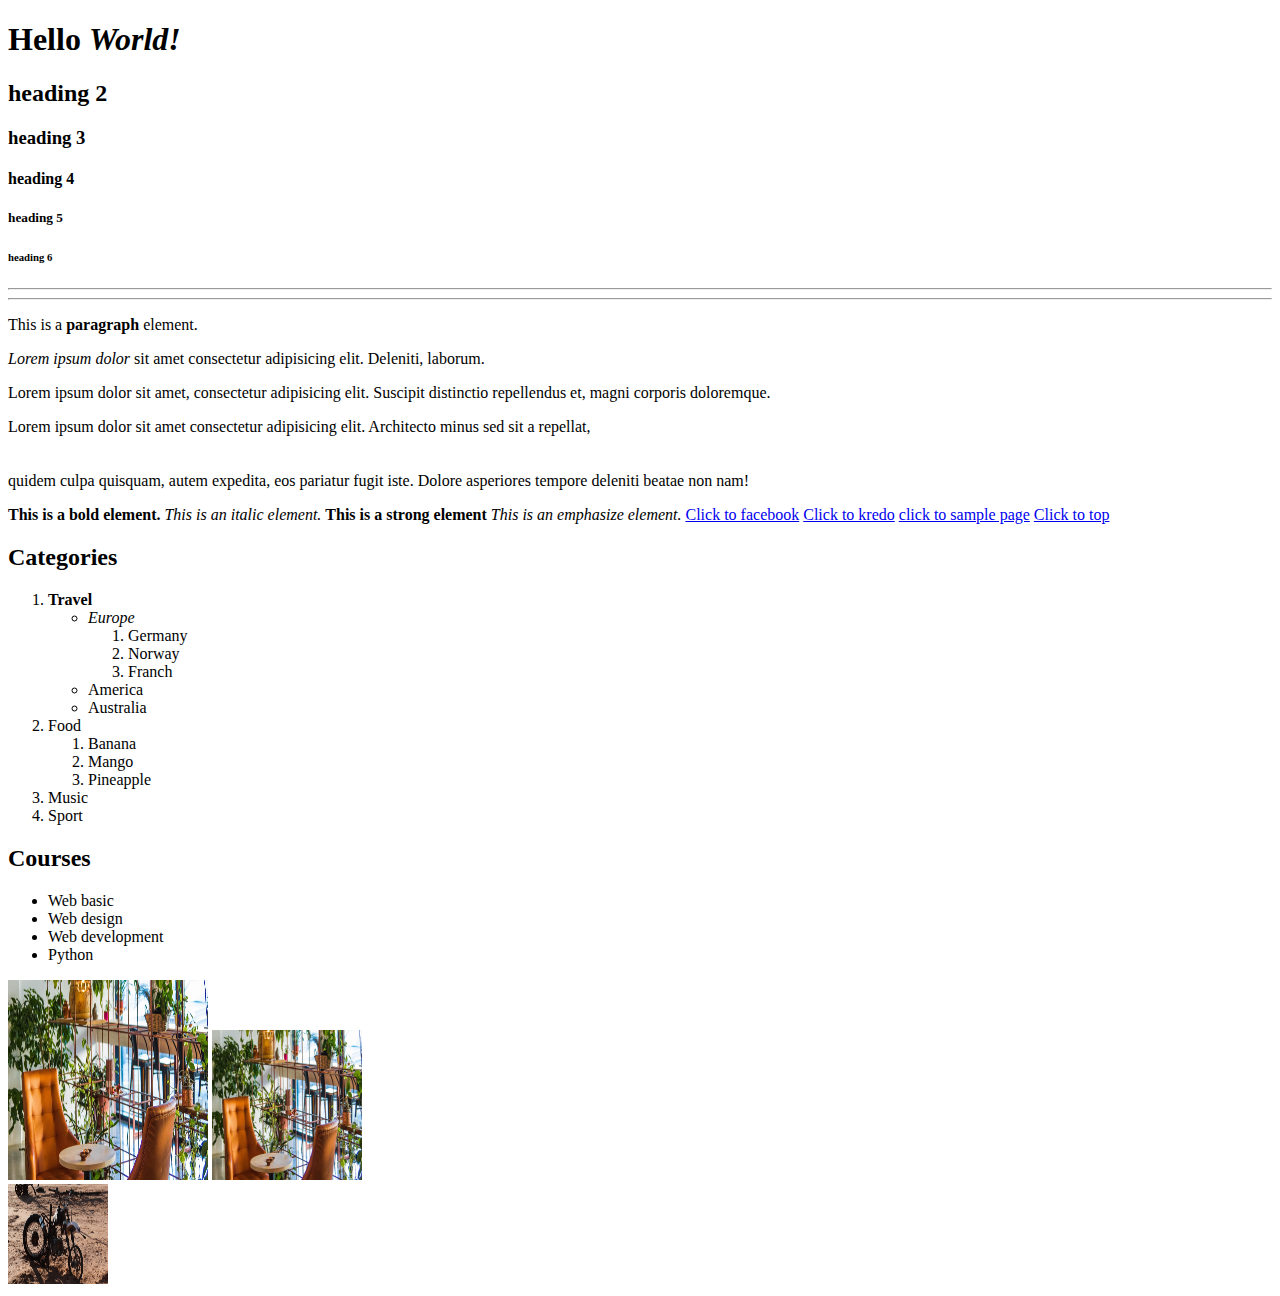
<file: index.html>
<!DOCTYPE html>
<html lang="en">
<head>
    <meta charset="UTF-8">
    <meta http-equiv="X-UA-Compatible" content="IE=edge">
    <meta name="viewport" content="width=device-width, initial-scale=1.0">
    <title>My First Website</title>
</head>
<body>
    <!-- Heading Elements -->
    <h1>Hello <i>World!</i></h1>
    <h2>heading 2</h2>
    <h3>heading 3</h3>
    <h4>heading 4</h4>
    <h5>heading 5</h5>
    <h6>heading 6</h6>
    <hr><hr>
    <!-- Paragraph element -->
    <p>This is a <b>paragraph</b> element.</p>
    <p><em>Lorem ipsum dolor</em> sit amet consectetur adipisicing elit. Deleniti, laborum.</p>
    <p>Lorem ipsum dolor sit amet, consectetur adipisicing elit. Suscipit distinctio repellendus et, magni corporis doloremque.</p>
    <p>Lorem ipsum dolor sit amet consectetur adipisicing elit. Architecto minus sed sit a repellat,<br><br><br>quidem culpa quisquam, autem expedita, eos pariatur fugit iste. Dolore asperiores tempore deleniti beatae non nam!</p>

    <!-- Bold, Italic, strong, and emphasize elements
            b = bold element
            i = italic element
            strong = strong element but display bold.
            em = emphasize element but display italic
    
    -->
    <b>This is a bold element.</b>
    <i>This is an italic element.</i>
    <strong>This is a strong element</strong>
    <em>This is an emphasize element.</em>

    <!-- Anchor tag <a> element 
                a = element
                href = attribute    
    
    -->
    <a href="https://facebook.com" target="blank">Click to facebook</a>
    <a href="https://kredo.jp" target="blank">Click to kredo</a>
    <a href="sample.html">click to sample page</a>
    <a href="#top">Click to top</a>

    <!-- List Elements
            ol = ordered list (parent element)
            ul = unordered list (parent element)
            li = list item (child element)
    
    -->
    <h2>Categories</h2>
    <ol>
        <li>
           <strong>Travel</strong> 
            <ul>
                <li>
                   <em>Europe</em> 
                    <ol>
                        <li>Germany</li>
                        <li>Norway</li>
                        <li>Franch</li>
                    </ol>
                </li>
                <li>America</li>
                <li>Australia</li>
            </ul>

        </li>
        <li>
            Food
            <ol>
                <li>Banana</li>
                <li>Mango</li>
                <li>Pineapple</li>
            </ol>
        </li>
        <li>Music</li>
        <li>Sport</li>
    </ol>

    <h2>Courses</h2>
    <ul>
        <li>Web basic</li>
        <li>Web design</li>
        <li>Web development</li>
        <li>Python</li>
    </ul>
    
    <!-- Image element
            img = element
            src = attribute
            alt = attrbiute
    
    -->
    <img src="assets/images/gar.jpg" alt="Garden Office Photo" width="200px" height="200px">

    <img src="assets/images/gar.jpg" alt="Garden Office Photo" width="150px" height="150px">
    <br>
    <img src="assets/images/junk.jpg" alt="Junk yard Photo" width="100px" height="100px">

   
</body>
</html>
</file>
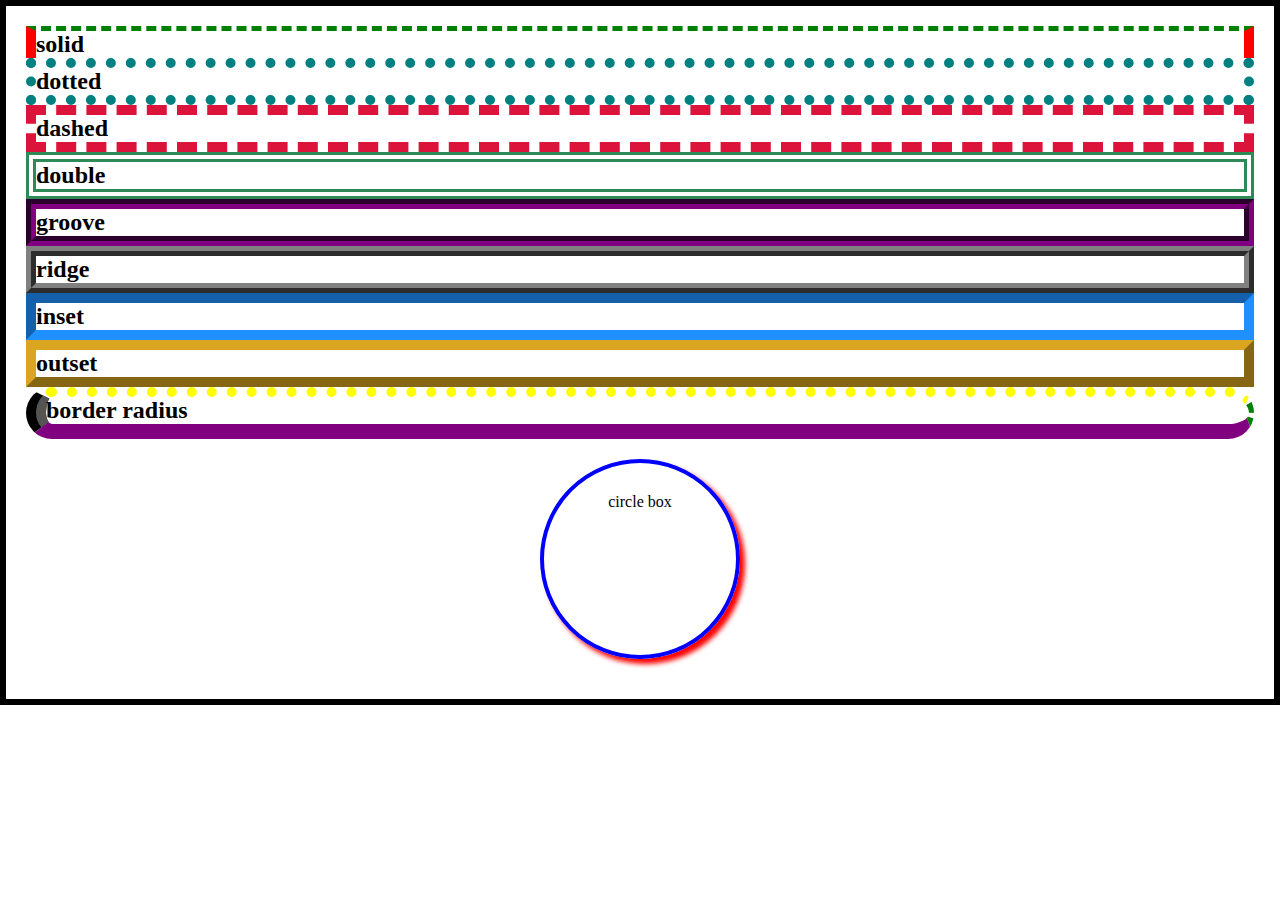
<file: border.html>
<!DOCTYPE html>
<html lang="en">
<head>
    <meta charset="UTF-8">
    <meta http-equiv="X-UA-Compatible" content="IE=edge">
    <meta name="viewport" content="width=device-width, initial-scale=1.0">
    <title>border properties</title>
    <link rel="stylesheet" href="assets/styles/border.css">
</head>
<body>
    <div class="solid">
        <h2>solid</h2>
    </div>
    <div class="dotted">
        <h2>dotted</h2>
    </div>
    <div class="dashed">
        <h2>dashed</h2>
    </div>
    <div class="double">
        <h2>double</h2>
    </div>
    <div class="groove">
        <h2>groove</h2>
    </div>
    <div class="ridge">
        <h2>ridge</h2>
    </div>
    <div class="inset">
        <h2>inset</h2>
    </div>
    <div class="outset">
        <h2>outset</h2>
    </div>
    <div class="radius">
        <h2>border radius</h2>
    </div>
    <div class="circle">
        circle box
    </div>
    
</body>
</html>
</file>
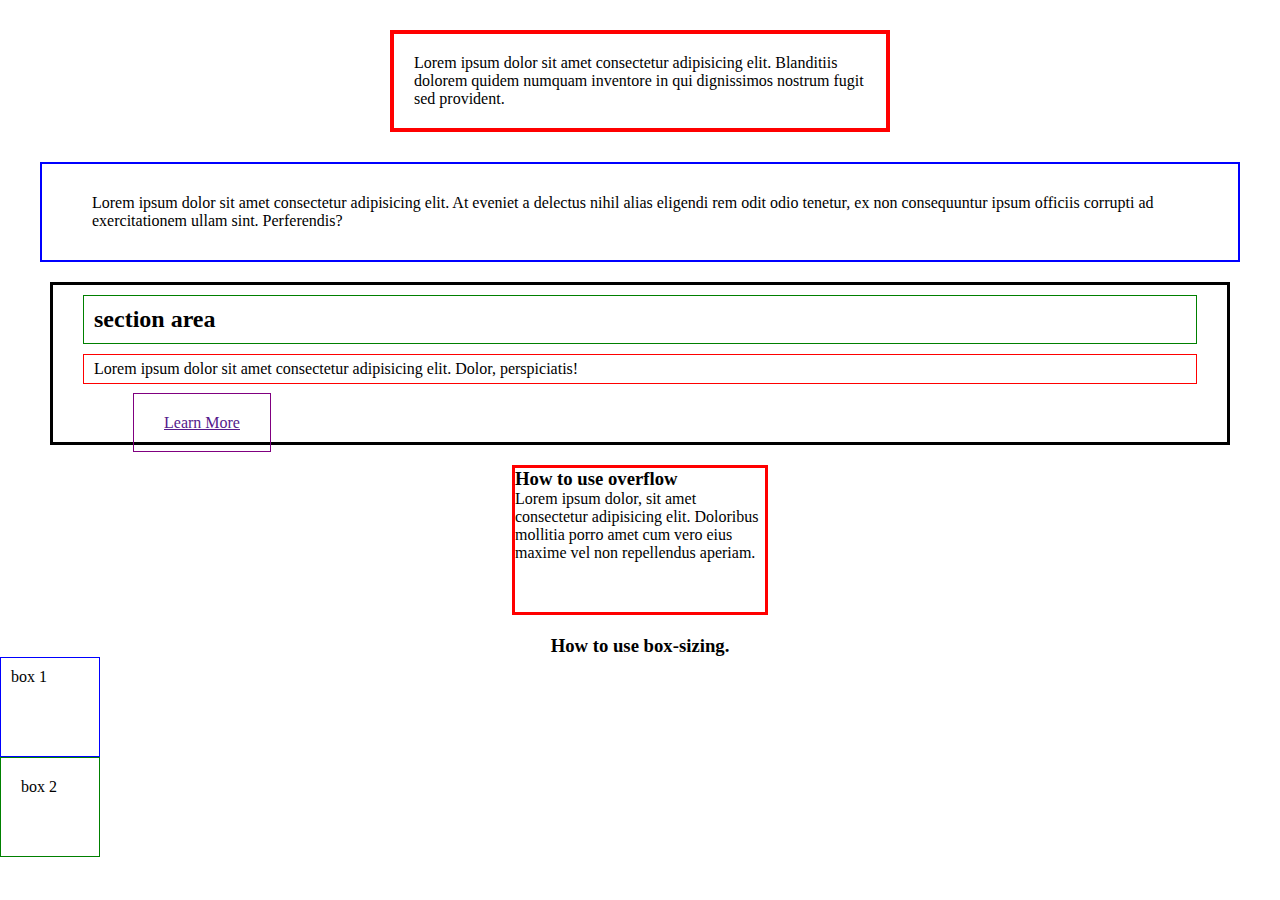
<file: boxmodel.html>
<!DOCTYPE html>
<html lang="en">
<head>
    <meta charset="UTF-8">
    <meta http-equiv="X-UA-Compatible" content="IE=edge">
    <meta name="viewport" content="width=device-width, initial-scale=1.0">
    <title>CSS box model</title>
    <link rel="stylesheet" href="assets/styles/boxmodel.css">
</head>
<body>
    <div class="header">
        Lorem ipsum dolor sit amet consectetur adipisicing elit. Blanditiis dolorem quidem numquam inventore in qui dignissimos nostrum fugit sed provident.
    </div>

    <div class="nav">
        Lorem ipsum dolor sit amet consectetur adipisicing elit. At eveniet a delectus nihil alias eligendi rem odit odio tenetur, ex non consequuntur ipsum officiis corrupti ad exercitationem ullam sint. Perferendis?
    </div>

    <div class="section">
        <h2>section area</h2>
        <p>Lorem ipsum dolor sit amet consectetur adipisicing elit. Dolor, perspiciatis!</p>
        <a href="">Learn More</a>
    </div>

    <div class="article-1">
        <h3>How to use overflow</h3>
        <p>Lorem ipsum dolor, sit amet consectetur adipisicing elit. Doloribus mollitia porro amet cum vero eius maxime vel non repellendus aperiam.</p>
    </div>

    <div class="article-2">
        <h3>How to use box-sizing.</h3>
        <div class="box-1">
            box 1
        </div>
        <div class="box-2">
            box 2
        </div>
    </div>
    
</body>
</html>
</file>
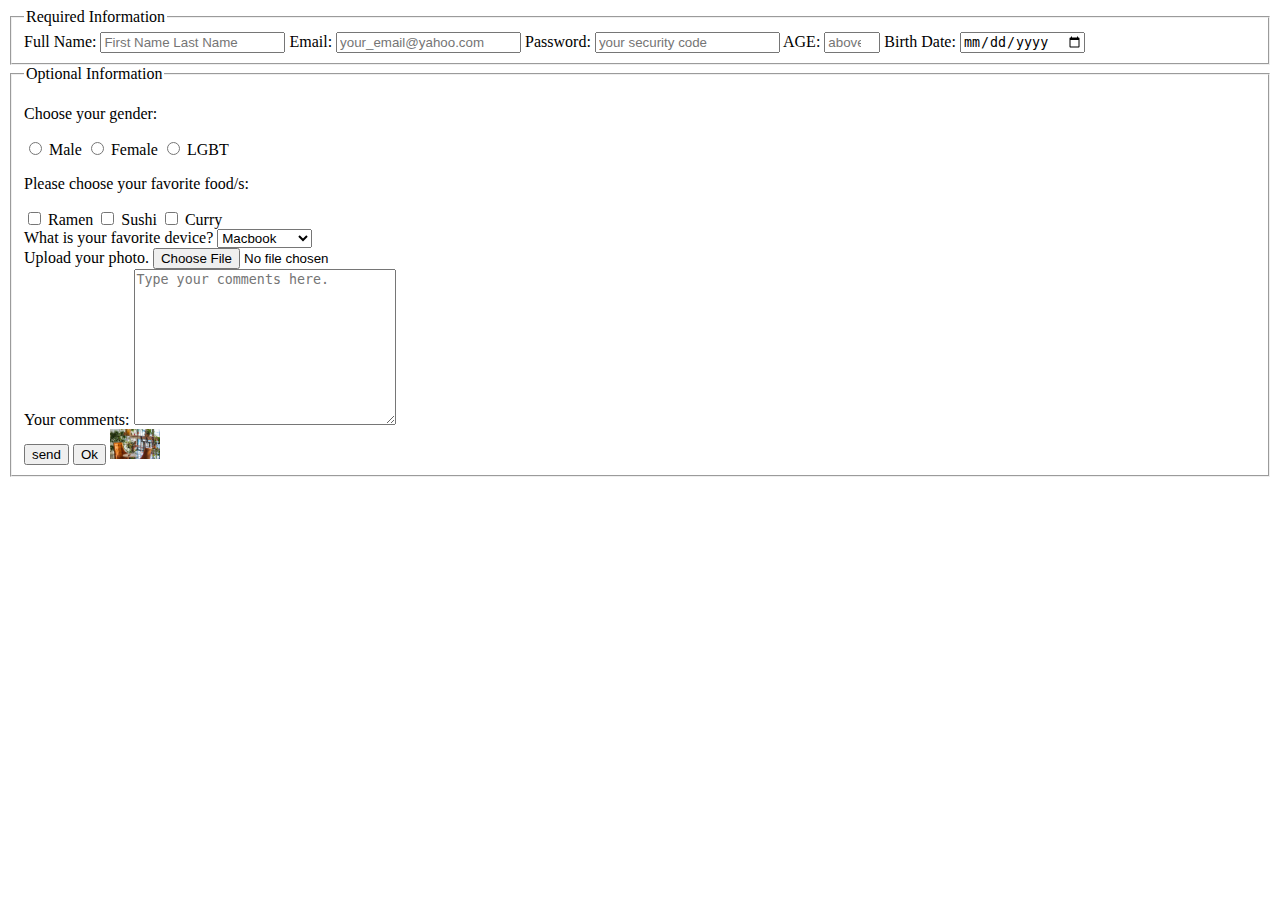
<file: forms.html>
<!DOCTYPE html>
<html lang="en">
<head>
    <meta charset="UTF-8">
    <meta http-equiv="X-UA-Compatible" content="IE=edge">
    <meta name="viewport" content="width=device-width, initial-scale=1.0">
    <title>form elements</title>
</head>
<body>
    <!-- Form Elements
            form = parent element
            input
            label
            select
            option
            textarea

            Attribute Names:
                action
                method
                type
                name
                id
                for
                value
                placeholder
            Attribute Values:
                get
                post
                text
                email
                password
                number
                date

            Validation:
                required
                maxlenght
                minlenght
                min
                max

            grouping form contents:
                fieldset
                legend
    -->
    <form action="https://kredo.jp" method="get">
        <fieldset>
            <legend>Required Information</legend>
                <label for="fullname">Full Name:</label>
                <input type="text" name="fullname" id="fullname" placeholder="First Name Last Name" required minlength="5" maxlength="20" >

                <label for="email">Email:</label>
                <input type="email" name="email" id="email" placeholder="your_email@yahoo.com">

                <label for="pword">Password:</label>
                <input type="password" name="password" id="pword" placeholder="your security code">

                <label for="age">AGE:</label>
                <input type="number" name="age" id="age" placeholder="above 18" min="18" max="60">

                <label for="birthday">Birth Date:</label>
                <input type="date" name="birthday" id="birthday">
        </fieldset>
        <fieldset>
            <legend>Optional Information</legend>
                <p>Choose your gender:</p>
                <input type="radio" name="gender" value="male" id="male">
                <label for="male">Male</label>

                <input type="radio" name="gender" value="female" id="female">
                <label for="female">Female</label>

                <input type="radio" name="gender" value="lgbt" id="lgbt">
                <label for="lgbt">LGBT</label>


                <p>Please choose your favorite food/s:</p>
                <input type="checkbox" name="food" value="ramen" id="ramen">
                <label for="ramen">Ramen</label>

                <input type="checkbox" name="food" value="sushi" id="sushi">
                <label for="sushi">Sushi</label>

                <input type="checkbox" name="food" value="curry" id="curry">
                <label for="curry">Curry</label>

                <br>
                <label for="device">What is your favorite device?</label>
                <select name="device" id="device" >
                    <!-- multiple attribute is used to select more options -->
                    <option value="macbook">Macbook</option>
                    <option value="ipad">Ipad</option>
                    <option value="smarphone">Smartphone</option>
                </select>

                <br>
                <label for="photo">Upload your photo.</label>
                <input type="file" name="photo" id="photo">

                <br>
                <label for="comment">Your comments:</label>
                <textarea name="comment" id="comment" cols="30" rows="10" placeholder="Type your comments here."></textarea>

                <br>
                <!-- buttons -->
                <input type="submit" name="submit" value="send">

                <button type="submit" name="submit" >Ok</button>

                <input type="image" name="submit" src="assets/images/gar.jpg" width="50px" height="30px">
        </fieldset>

    </form>
</body>
</html>
</file>
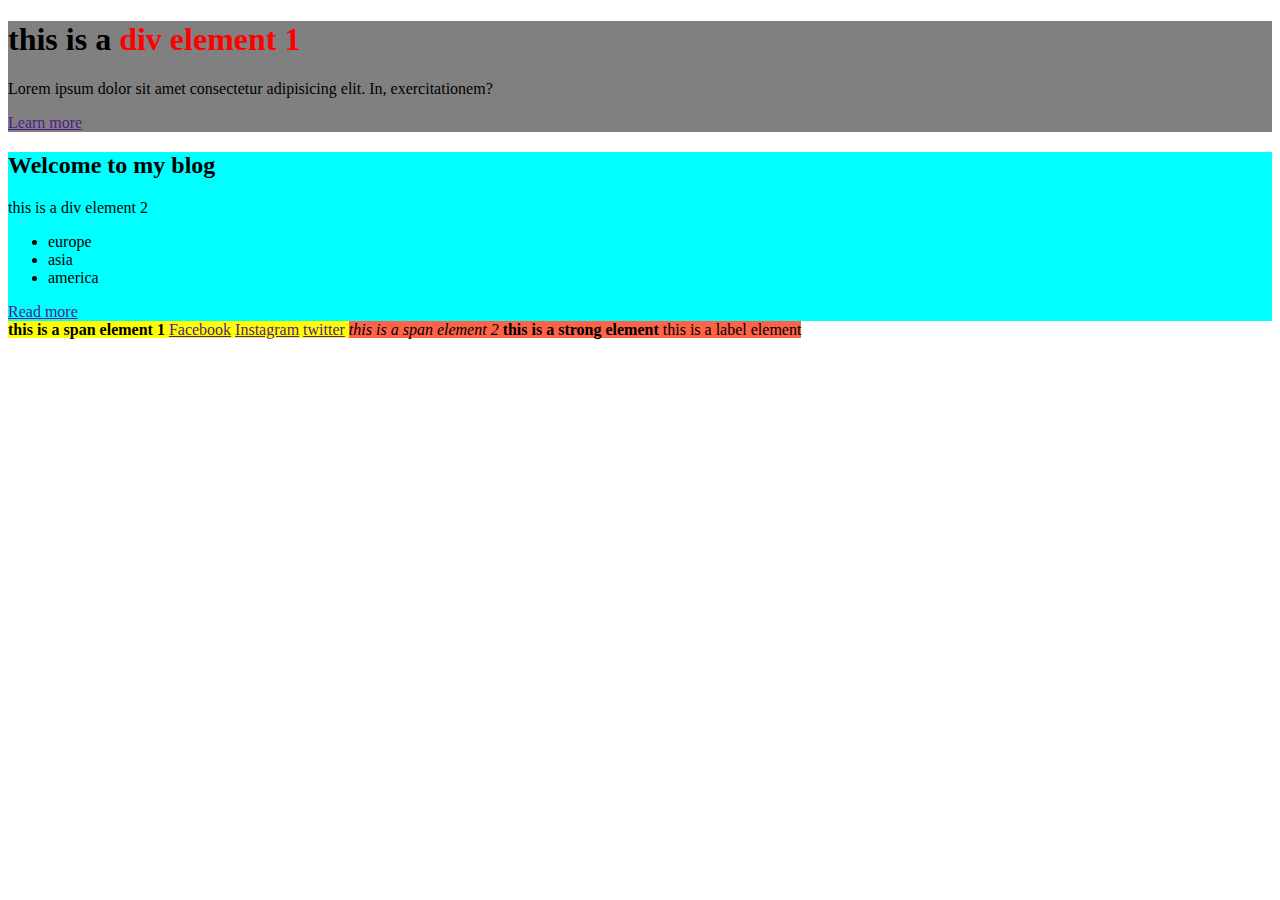
<file: grouping.html>
<!DOCTYPE html>
<html lang="en">
<head>
    <meta charset="UTF-8">
    <meta http-equiv="X-UA-Compatible" content="IE=edge">
    <meta name="viewport" content="width=device-width, initial-scale=1.0">
    <title>Grouping Elements</title>
        <!-- external css -->
    <link rel="stylesheet" href="assets/styles/style.css">

            <!-- internal css -->
            <style>
                body{
                    /* background-color: purple; */
                }
            </style>

</head>
<body>
    <!-- Div element -->
        <!-- inline css -->
    <div style="background-color: gray;">
        <h1>this is a <span style="color: red;">div element 1</span></h1>
        <p>Lorem ipsum dolor sit amet consectetur adipisicing elit. In, exercitationem?</p>
        <a href="">Learn more</a>
    </div>

    <div style="background-color: aqua;">
        <h2>Welcome to my blog</h2>
        <p>this is a div element 2</p>
        <ul>
            <li>europe</li>
            <li>asia</li>
            <li>america</li>
        </ul> 
        <a href="">Read more</a>
    </div>

    <!-- Span element -->
    <span style="background-color: yellow;">
        <b>this is a span element 1</b>
        <a href="">Facebook</a>
        <a href="">Instagram</a>
        <a href="">twitter</a>
        <!-- <p>this is a paragraph element.</p> -->
        
    </span>

    <span style="background-color: tomato;">
        <i>this is a span element 2</i>
        <strong>this is a strong element</strong>
        <label for="">this is a label element</label>
        
    </span>
</body>
</html>
</file>
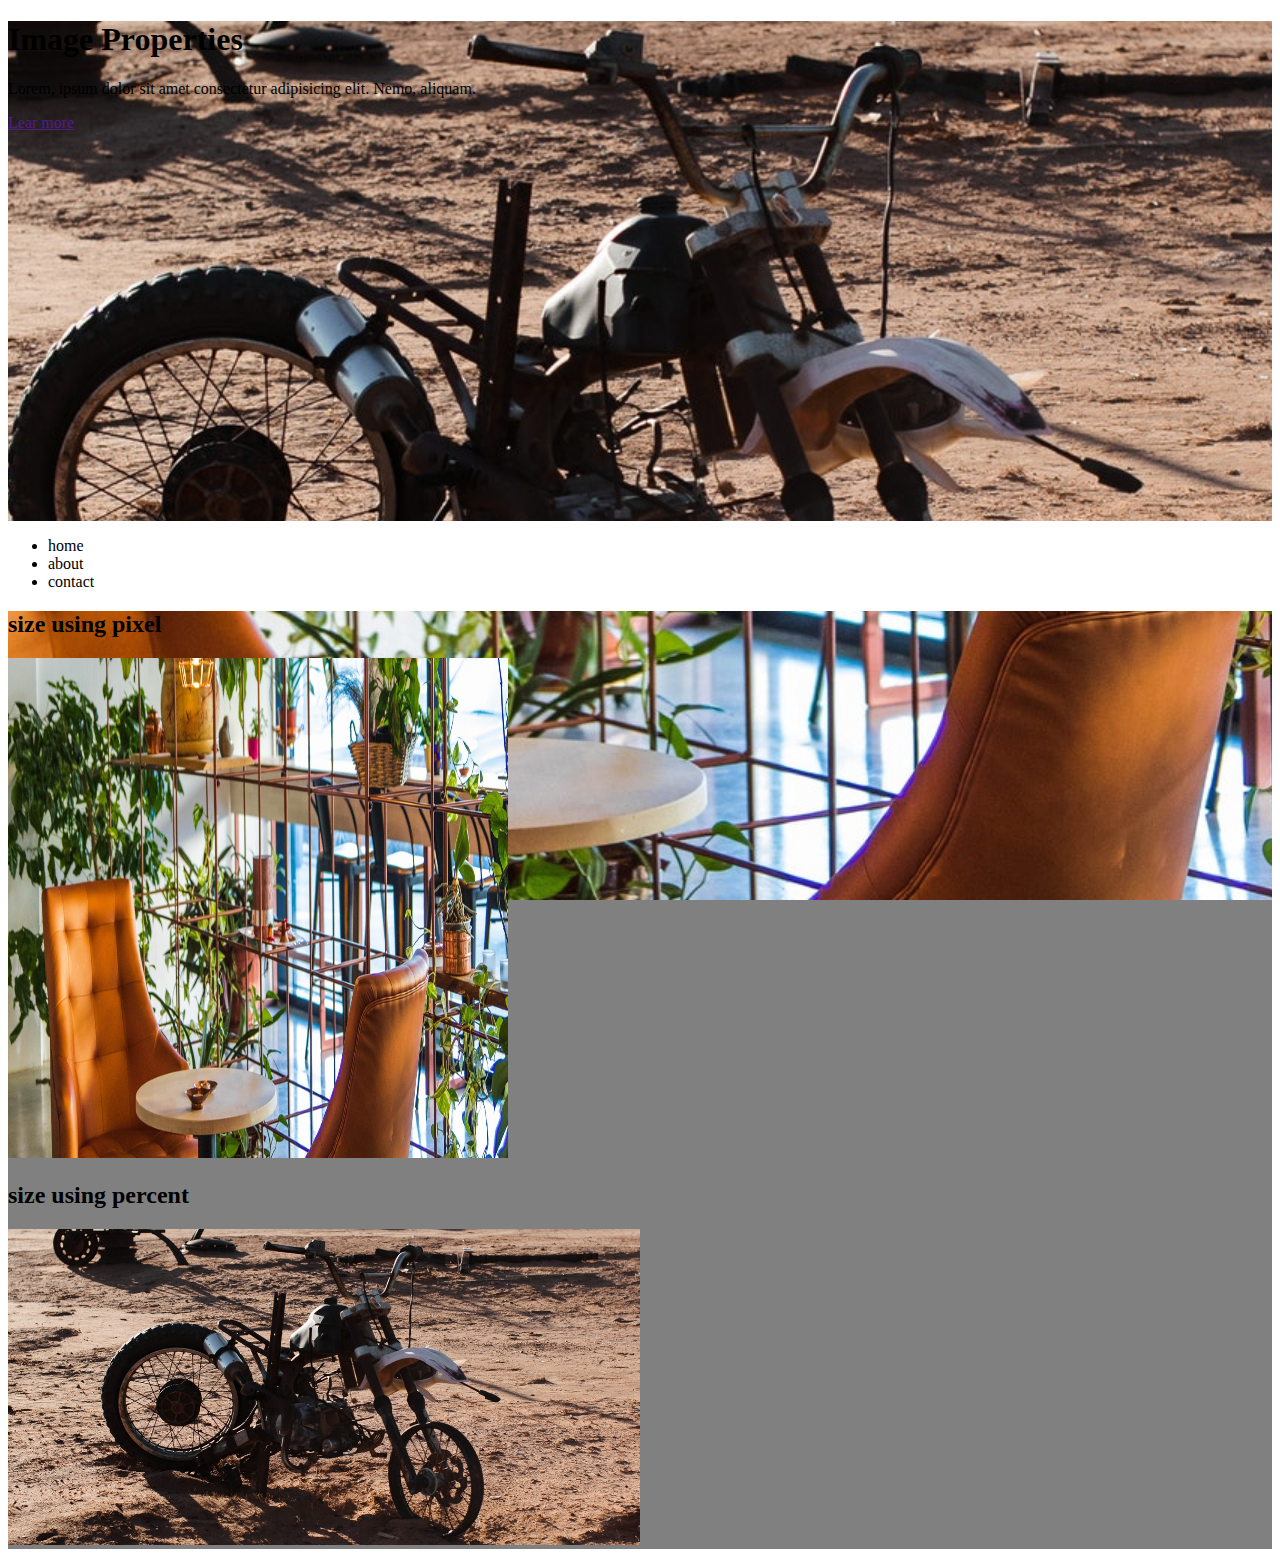
<file: image.html>
<!DOCTYPE html>
<html lang="en">
<head>
    <meta charset="UTF-8">
    <meta http-equiv="X-UA-Compatible" content="IE=edge">
    <meta name="viewport" content="width=device-width, initial-scale=1.0">
    <title>image properties</title>
    <link rel="stylesheet" href="assets/styles/image.css">
</head>
<body>
    <div class="header">
        <h1>Image Properties</h1>
        <p>Lorem, ipsum dolor sit amet consectetur adipisicing elit. Nemo, aliquam.</p>
        <a href="">Lear more</a>
    </div>
    <div class="nav">
        <ul>
            <li>home</li>
            <li>about</li>
            <li>contact</li>
        </ul>
    </div>
    <div class="section">
        <h2>size using pixel</h2>
        <img src="assets/images/gar.jpg" alt="garden office photo" class="usingPx">

        <h2>size using percent</h2>
        <img src="assets/images/junk.jpg" alt="junk yard photo" class="usingP">
    </div>
    
</body>
</html>
</file>
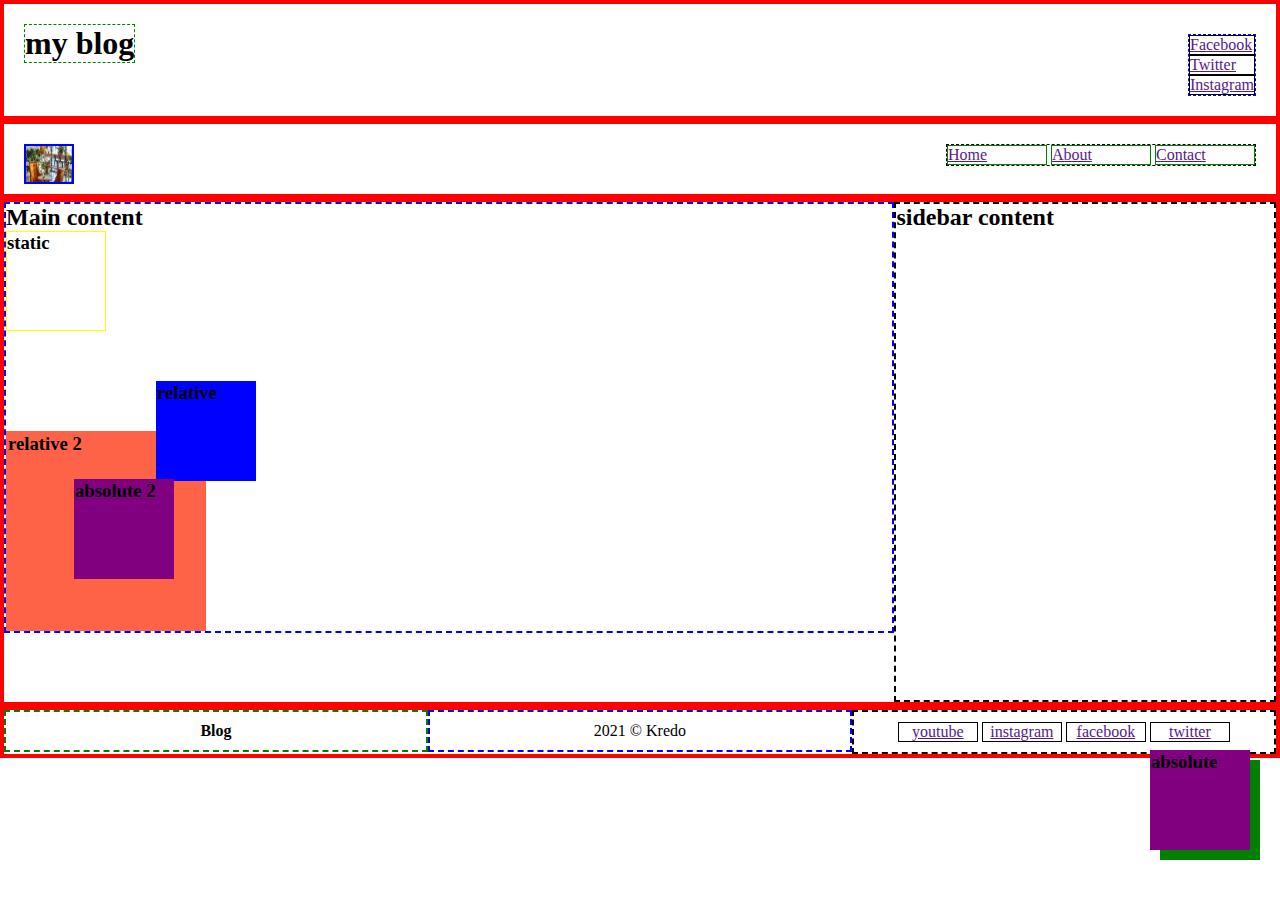
<file: layout.html>
<!DOCTYPE html>
<html lang="en">
<head>
    <meta charset="UTF-8">
    <meta http-equiv="X-UA-Compatible" content="IE=edge">
    <meta name="viewport" content="width=device-width, initial-scale=1.0">
    <title>Layout Properties</title>
    <link rel="stylesheet" href="assets/styles/layout.css">
</head>
<body>
    <div class="header">
        <h1>my blog</h1>
        <div class="sns">
            <a href="">Facebook</a>
            <a href="">Twitter</a>
            <a href="">Instagram</a>
        </div>
        <p>Lorem ipsum dolor sit amet consectetur adipisicing elit. Eveniet, nesciunt.</p>
    </div>

    <div class="nav">
        <img src="assets/images/gar.jpg" alt="logo">
        <ul>
            <li><a href="">Home</a></li>
            <li><a href="">About</a></li>
            <li><a href="">Contact</a></li>
        </ul>
    </div>

    <div class="main">
        <div class="section">
            <h2>Main content</h2>
            <!-- position properties -->
            <div class="static">
                <h3>static</h3>
            </div>
            <div class="relative">
                <h3>relative</h3>
            </div>
            <div class="fixed">
                <h3>fixed</h3>
            </div>
            <div class="absolute">
                <h3>absolute</h3>
            </div>
            <div class="relative2">
                <h3>relative 2</h3>
                <div class="absolute">
                    <h3>absolute 2</h3>
                </div>
            </div>
        </div>
        <div class="sidebar">
            <h2>sidebar content</h2>
        </div>
    </div>

    <div class="footer">
        <div class="logo">
            <h4>Blog</h4>
        </div>
        <div class="copyright">
            <p>2021 &copy; Kredo</p>
        </div>
        <div class="sns-footer">
            <a href="">youtube</a>
            <a href="">instagram</a>
            <a href="">facebook</a>
            <a href="">twitter</a>
        </div>
    </div>
    
</body>
</html>
</file>
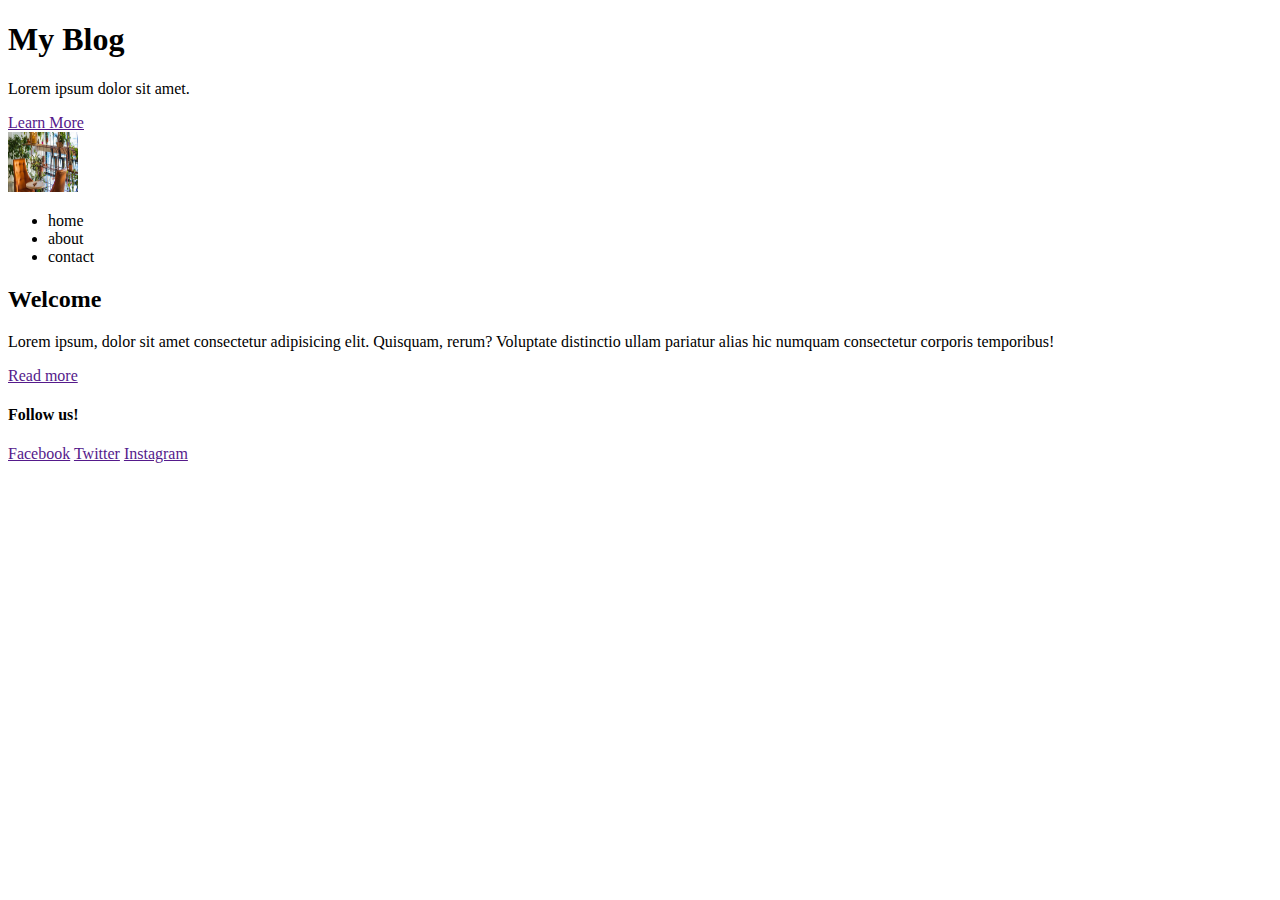
<file: selector-css.html>
<!DOCTYPE html>
<html lang="en">
<head>
    <meta charset="UTF-8">
    <meta http-equiv="X-UA-Compatible" content="IE=edge">
    <meta name="viewport" content="width=device-width, initial-scale=1.0">
    <title>Css selectors</title>
    <link rel="stylesheet" href="assets/styles/style.css">
</head>
<body>
    <div class="header taketo">
        <h1 class="title" id="blog">My Blog</h1>
        <p>Lorem ipsum dolor sit amet.</p>
        <a href="">Learn More</a>
    </div>

    <div class="menu joe">
        <img src="assets/images/gar.jpg" alt="logo" width="70px" height="60px">
        <ul>
            <li>home</li>
            <li>about</li>
            <li>contact</li>
        </ul>
    </div>

    <div>
        <h2 id="welcome">Welcome</h2>
        <p>Lorem ipsum, dolor sit amet consectetur adipisicing elit. Quisquam, rerum? Voluptate distinctio ullam pariatur alias hic numquam consectetur corporis temporibus!</p>
        <a href="">Read more</a>
    </div>

    <div>
        <h4 id="follow">Follow us!</h4>
        <a href="">Facebook</a>
        <a href="">Twitter</a>
        <a href="">Instagram</a>
    </div>
    
</body>
</html>
</file>
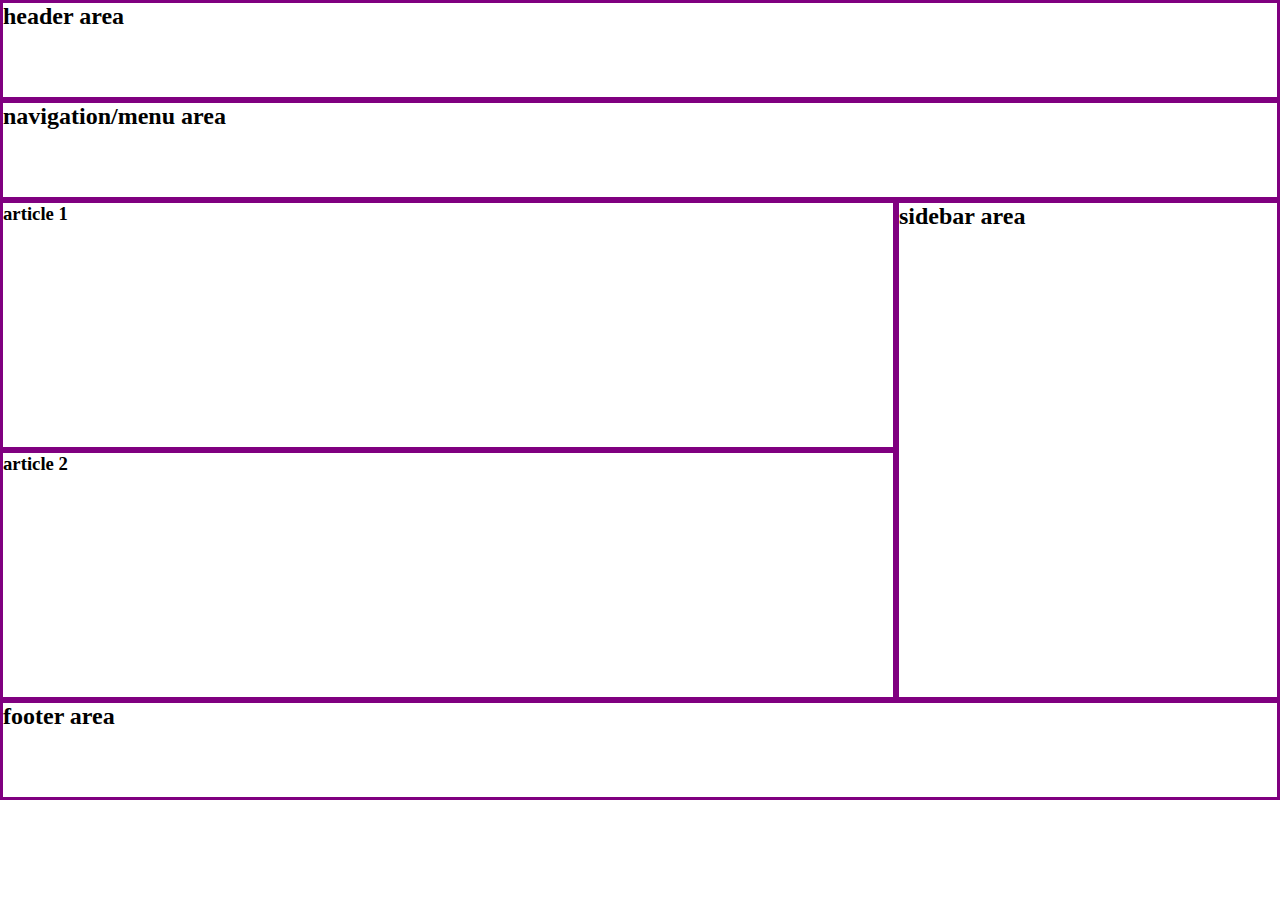
<file: semantic.html>
<!DOCTYPE html>
<html lang="en">
<head>
    <meta charset="UTF-8">
    <meta http-equiv="X-UA-Compatible" content="IE=edge">
    <meta name="viewport" content="width=device-width, initial-scale=1.0">
    <title>semantic tags</title>
    <link rel="stylesheet" href="assets/styles/semantic.css">
</head>
<body>
    <header>
        <h2>header area</h2>
    </header>

    <nav>
        <h2>navigation/menu area</h2>
    </nav>

    <main>
        <section>
            <article>
               <h3>article 1</h3> 
            </article>
            <article>
                <h3>article 2</h3>
            </article>
        </section>

        <aside>
            <h2>sidebar area</h2>
        </aside>
    </main>
    <footer>
        <h2>footer area</h2>
    </footer>
</body>
</html>
</file>
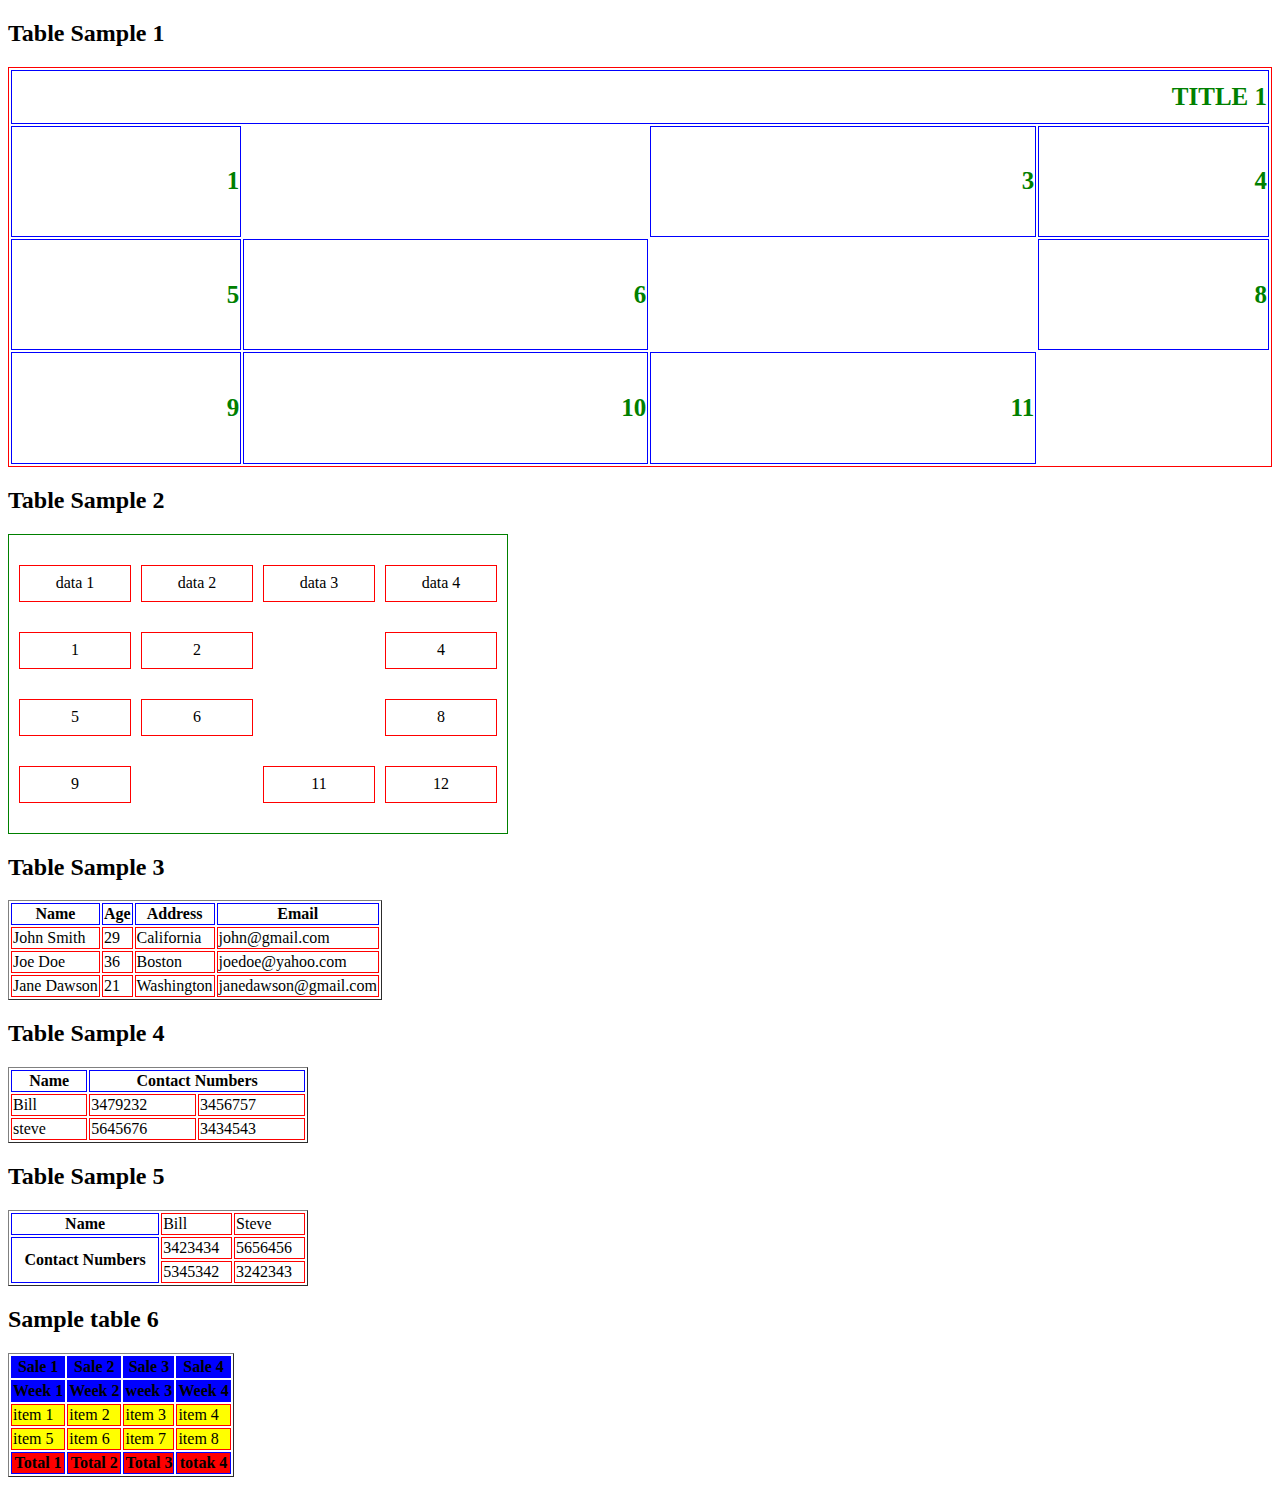
<file: tables.html>
<!DOCTYPE html>
<html lang="en">
<head>
    <meta charset="UTF-8">
    <meta http-equiv="X-UA-Compatible" content="IE=edge">
    <meta name="viewport" content="width=device-width, initial-scale=1.0">
    <title>Table Elements</title>
    <link rel="stylesheet" href="assets/styles/table.css">
</head>
<body>
    <!-- Table elements
            table = parent element
            tr = table row (row)
            th = table header (heading column)
            td = table data (data column)

            thead = group thead area
            tbody = group tbody area
            tfoot - group tfoot area

            attributes:
                border
                width
                height
                colspan = merge column cells
                rowspan = merge row cells
    -->
    <h2>Table Sample 1</h2>
    <table class="table1">
        <tr>
            <th colspan="4" width="100px" height="50px">Title 1</th>
            <!-- <th>Title 2</th>
            <th>Title 3</th>
            <th>title 4</th> -->
        </tr>
        <tr>
            <th>1</th>
            <th></th>
            <th>3</th>
            <th>4</th>
        </tr>
        <tr>
            <th>5</th>
            <th>6</th>
            <th></th>
            <th>8</th>
        </tr>
        <tr>
            <th>9</th>
            <th>10</th>
            <th>11</th>
            <th></th>
        </tr>
    </table>

    <h2>Table Sample 2</h2>
    <table class="table2">
        <tr>
            <td>data 1</td>
            <td>data 2</td>
            <td>data 3</td>
            <td>data 4</td>
        </tr>
        <tr>
            <td>1</td>
            <td>2</td>
            <td></td>
            <td>4</td>
        </tr>
        <tr>
            <td>5</td>
            <td>6</td>
            <td></td>
            <td>8</td>
        </tr>
        <tr>
            <td>9</td>
            <td></td>
            <td>11</td>
            <td>12</td>
        </tr>
    </table>

    <h2>Table Sample 3</h2>
    <table border="1">
        <tr>
            <th>Name</th>
            <th>Age</th>
            <th>Address</th>
            <th>Email</th>
        </tr>
        <tr>
            <td>John Smith</td>
            <td>29</td>
            <td>California</td>
            <td>john@gmail.com</td>
        </tr>
        <tr>
            <td>Joe Doe</td>
            <td>36</td>
            <td>Boston</td>
            <td>joedoe@yahoo.com</td>
        </tr>
        <tr>
            <td>Jane Dawson</td>
            <td>21</td>
            <td>Washington</td>
            <td>janedawson@gmail.com</td>
        </tr>
    </table>

    <h2>Table Sample 4</h2>
    <table border="1" width="300px">
        <tr>
            <th>Name</th>
            <th colspan="2">Contact Numbers</th>
            <!-- <th></th> -->
        </tr>
        <tr>
            <td>Bill</td>
            <td>3479232</td>
            <td>3456757</td>
        </tr>
        <tr>
            <td>steve</td>
            <td>5645676</td>
            <td>3434543</td>
        </tr>
    </table>

    <h2>Table Sample 5</h2>
    <table border="1" width="300px">
        <tr>
            <th>Name</th>
            <td>Bill</td>
            <td>Steve</td>
        </tr>
        <tr>
            <th rowspan="2">Contact Numbers</th>
            <td>3423434</td>
            <td>5656456</td>
        </tr>
        <tr>
            <!-- <th></th> -->
            <td>5345342</td>
            <td>3242343</td>
        </tr>
    </table>

    <h2>Sample table 6</h2>
    <table border="1">
        <thead style="background-color: blue;">
            <tr>
                <th>Sale 1</th>
                <th>Sale 2</th>
                <th>Sale 3</th>
                <th>Sale 4</th>
            </tr>
            <tr>
                <th>Week 1</th>
                <th>Week 2</th>
                <th>week 3</th>
                <th>Week 4</th>
            </tr>

        </thead>
        <tbody style="background-color: yellow;">
            <tr>
                <td>item 1</td>
                <td>item 2</td>
                <td>item 3</td>
                <td>item 4</td>
            </tr>
            <tr>
                <td>item 5</td>
                <td>item 6</td>
                <td>item 7</td>
                <td>item 8</td>
            </tr>
        </tbody>
        <tfoot style="background-color: red;">
            <tr>
                <th>Total 1</th>
                <th>Total 2</th>
                <th>Total 3</th>
                <th>totak 4</th>
            </tr>
        </tfoot>
    </table>

</body>
</html>
</file>
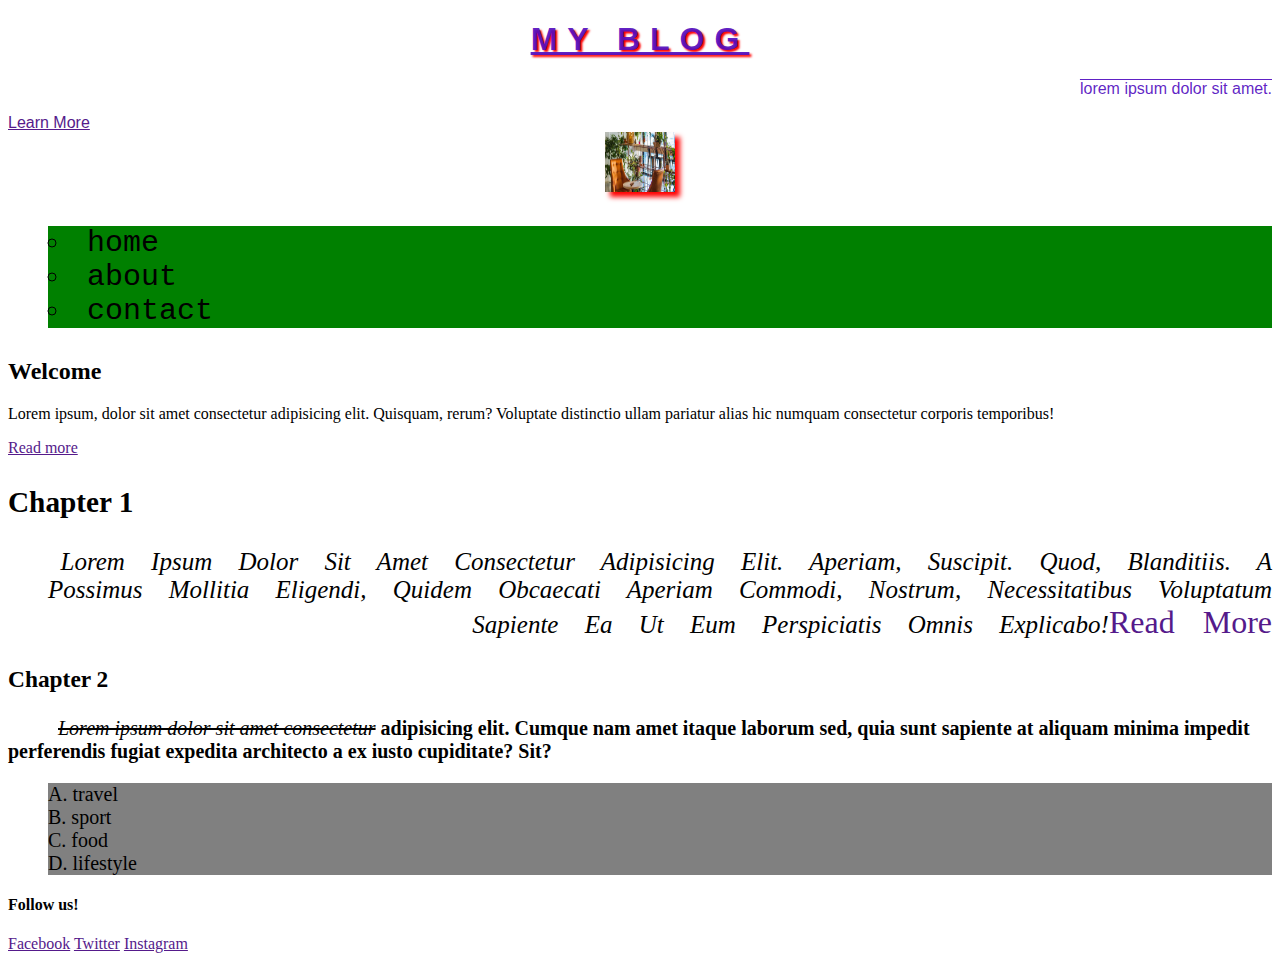
<file: typography-css.html>
<!DOCTYPE html>
<html lang="en">
<head>
    <meta charset="UTF-8">
    <meta http-equiv="X-UA-Compatible" content="IE=edge">
    <meta name="viewport" content="width=device-width, initial-scale=1.0">
    <title>Typography Properties</title>
    <link rel="stylesheet" href="assets/styles/typography.css">
</head>
<body>
    <div class="header taketo">
        <h1 class="title" id="blog">My Blog</h1>
        <p>Lorem ipsum dolor sit amet.</p>
        <a href="">Learn More</a>
    </div>

    <div class="menu joe">
        <img src="assets/images/gar.jpg" alt="logo" width="70px" height="60px">
        <ul>
            <li>home</li>
            <li>about</li>
            <li>contact</li>
        </ul>
    </div>

    <div class="section">
        <h2 id="welcome">Welcome</h2>
        <p>Lorem ipsum, dolor sit amet consectetur adipisicing elit. Quisquam, rerum? Voluptate distinctio ullam pariatur alias hic numquam consectetur corporis temporibus!</p>
        <a href="">Read more</a>
        <div class="chapter-1">
            <h3>Chapter 1</h3>
            <p>Lorem ipsum dolor sit amet consectetur adipisicing elit. Aperiam, suscipit. Quod, blanditiis. A possimus mollitia eligendi, quidem obcaecati aperiam commodi, nostrum, necessitatibus voluptatum sapiente ea ut eum perspiciatis omnis explicabo!<a href="">Read more</a></p>
           
        </div>
        <div class="chapter-2">
            <h3>Chapter 2</h3>
            <p><span>Lorem ipsum dolor sit amet consectetur</span>  adipisicing elit. Cumque nam amet itaque laborum sed, quia sunt sapiente at aliquam minima impedit perferendis fugiat expedita architecto a ex iusto cupiditate? Sit?</p>
            <ol>
                <li>travel</li>
                <li>sport</li>
                <li>food</li>
                <li>lifestyle</li>
            </ol>
        </div>

    </div>

    <div>
        <h4 id="follow">Follow us!</h4>
        <a href="">Facebook</a>
        <a href="">Twitter</a>
        <a href="">Instagram</a>
    </div>
    
</body>
</html>
</file>
<file: assets/styles/border.css>
*{
    box-sizing: border-box;
    margin: 0;
}
body{
    border: 6px solid black;
    padding: 20px;
}

/* syntax
    shorthand code:
        border:width style color;

    specific:
        border-width:top right bottom left;
        border-style:top right bottom left;
        border-color:top right bottom left;
    specific side:
        border-top:width style color;
        border-right:width style color
        border-bottom:width style color
        bordr-left:width style color
    no border:
        border:none;
*/
.solid{
    border: 10px solid red;
    border-top:5px dashed green;
    border-bottom: none;
}
.dotted{
    border: 10px dotted teal;
}
.dashed{
    border: 10px dashed crimson;
}
.double{
    border: 10px double seagreen;
}
.groove{
    border: 10px groove purple;
}
.ridge{
    border: 10px ridge gray;
}
.inset{
    border: 10px inset dodgerblue;
}
.outset{
    border: 10px outset goldenrod;
}
.radius{
    border-width: 10px 5px 15px 20px;
    border-color: yellow green purple black;
    border-style:dotted dashed solid groove;
    border-radius: 50px;
}
.circle{
    width: 200px;
    height: 200px;
    border: 4px solid blue;
    /* border-radius: 20px 10px 40px 60px; */
    border-radius: 200px;
    text-align: center;
    padding-top: 30px;
    box-shadow: 5px 5px 5px red;
    margin: 20px auto;
}
</file>
<file: assets/styles/style.css>
/* universal selector */
/* *{
    color: red;
} */
/* element selector */

/* h1{
    color: green;
} */
/* p{
    background-color: yellowgreen;
} */
/* class selector */

/* .header{
    background-color: orange;
} */
/* .menu{
    background-color: gray;
} */
/* .taketo{
    text-align: center;
}
.joe{
    text-align: right;
} */

/* id selector */

/* #welcome{
    background-color: indianred;
}
#follow{
    background-color: indigo;
} */
/* and(,) selector */
/* h1,h2,h4,.joe{
    background-color: green;
} */

/* descendant(space) selector */
/* .header p{
    background-color: red;
}

.menu ul li{
    background-color: green;
} */

/* hierarchy selector */
/* 
#blog{
    background-color: aqua;
}

.title{
    background-color: tomato !important;
}

h1{
    background-color: green;
}
h1{
    background-color: indigo !important;
} */
</file>
<file: assets/styles/image.css>
.header{
    background-image: url(../images/junk.jpg);
    background-size: cover;
    background-repeat: no-repeat;
    background-position: center center;
    background-attachment: fixed;
    height: 500px;
}

.section{
    background:gray url(../images/gar.jpg) no-repeat fixed center;
    background-size: cover;
}
.section .usingPx{
    width: 500px;
    height: 500px;
}

.section .usingP{
    width: 50%;
  
}
</file>
<file: assets/styles/layout.css>
*{
    box-sizing: border-box;
    margin: 0;
    padding: 0;
}
.header{
    border: 4px solid red;
    overflow: auto;
    padding: 20px;
}
.header h1{
    border: 1px dashed green;
    float: left;
}
.header .sns{
    border: 1px dashed blue;
    float: right;
    margin-top: 10px;
}
.header .sns a{
    border: 1px solid black;
    display: block;
}
.header p{
    border: 1px dashed black;
    clear: both;
    display: none;
}
.nav{
    border: 4px solid red;;
    overflow: auto;
    padding: 10px 20px;
}
.nav img{
    width: 50px;
    height: 40px;
    border: 2px solid blue;
    float: left;
    margin-top: 10px;
}
.nav ul{
    border: 1px dashed black;
    float: right;
    margin-top: 10px;
}
.nav ul li{
    border: 1px solid green;
    display: inline-block;
    width: 100px;
}

.main{
    border: 4px solid red;
    overflow: auto;
}
.section{
    border: 2px dashed blue;
    width: 70%;
    /* height: 500px; */
    float: left;
}
/* offset properties= movement of the element
        left:0;
        top:0;
        right:
        bottom:

*/
.static{
    border: 1px solid yellow;
    width: 100px;
    height: 100px;
    position: static;
    /* left: 100px;
    top: 50px; no support */
 
}
.relative{
    border: 1px solid blue;
    width: 100px;
    height: 100px;
    position: relative;
    left: 150px;
    top: 50px;
    background-color: blue;
    z-index: 10;
}
.fixed{
    border: 1px solid green;
    width: 100px;
    height: 100px;
    position: fixed;
    right: 20px;
    bottom: 40px;
    background-color: green;
    z-index: 100;
}
.absolute{
    border: 1px solid purple;
    width: 100px;
    height: 100px;
    position: absolute;
    right: 30px;
    bottom: 50px;
    background-color: purple;
    z-index: 101;
}
.relative2{
    border: 2px solid tomato;
    width: 200px;
    height: 200px;
    position: relative;
    background-color: tomato;
  
}
.sidebar{
    border: 2px dashed black;
    width: 30%;
    height: 500px;
    float: left;
}
.footer{
    border: 4px solid red;
    overflow: auto;
    text-align: center;
    
}
.logo{
    border: 2px dashed green;
    width: 33.33%;
    float: left;
    padding: 10px;
}
.copyright{
    border: 2px dashed blue;
    width: 33.33%;
    float: left;
    padding: 10px;
}
.sns-footer{
    border: 2px dashed black;
    width: 33.33%;
    float: left;
    padding: 10px;
}
.sns-footer a{
    border: 1px solid black;
    width: 80px;
    display: inline-block;
}
</file>
<file: assets/styles/table.css>
.table1{
    border: 1px solid red;
    width: 100%;
    height: 400px;
    color: green;
    font-size: 25px;
    text-align: right;
    text-transform: uppercase;
    empty-cells: hide;
}
th{
    border: 1px solid blue;
}

.table2{
    border: 1px solid green;
    width: 500px;
    height: 300px;
    /* border-collapse: collapse; */
    border-spacing: 10px 30px;
    empty-cells: hide;
    text-align: center;
}
td{
    border: 1px solid red;
}
</file>
<file: assets/styles/typography.css>
.header{
    /* background-color: black; */
    /* color: white; */
    /* color: #ffffff; */
    /* color: rgb(255, 255, 255); */
    color: rgba(82, 13, 192, 0.918);
    opacity: 1;
    font-family: sans-serif;
    /* text-align: center; */

}
.header h1{
    text-transform: uppercase;
    text-decoration: underline;
    text-align: center;
    /* text-shadow:x y z color */
    text-shadow: 2px 2px 2px red;
    letter-spacing: 10px;
}
.header p{
    text-transform: lowercase;
    text-decoration: overline;
    text-align: right;
}


.menu{
    font-family: monospace;
    text-align: center;
}
.menu img{
    box-shadow: 5px 5px 5px red;
}
.menu ul{
    text-align: left;
    font-size: 30px;
    /* list style property */
    list-style: circle;
    list-style-position: inside;

}
.menu ul li{
    background-color: green;
}

.section{
    font-family: serif;
}
.chapter-1{
    font-size: 25px;
    text-transform: capitalize;
}
.chapter-1 p{
    font-size: 1em;
    font-style: italic;
    text-align: right;
    word-spacing: 20px;

}
.chapter-1 p a{
    font-size: 32px;
    font-style: normal;
    text-decoration: none;
}

.chapter-2{
    font-size: 20px;
}
.chapter-2 p{
    font-weight: 700;
    text-indent: 50px;
}
.chapter-2 p span{
    font-weight: 500;
    font-style: oblique;
    text-decoration: line-through;
}

.chapter-2 ol{
    /* shorthand list-style code */
    list-style: upper-alpha inside;
}
.chapter-2 ol li{
    background-color: grey;
}
</file>
<file: assets/styles/boxmodel.css>
/* Reset Declaration */
*{
    box-sizing: border-box;
    margin: 0;
}

.header{
    border: 4px solid red;
    /* width: 100%; */
    /* height: 100px; */
    width: 500px;
    margin: 30px;
    padding: 20px;
    margin-left: auto;
    margin-right: auto;
}
.nav{
    border: 2px solid blue;
    /* height: 100px; */
    margin: 20px 40px;
    padding: 30px 50px;
}
.section{
    border: 3px solid black;
    margin-left: 50px;
    margin-right: 50px;
    padding-left: 30px;
    padding-right: 30px;
    padding-bottom: 10px;
}
.section h2{
    border: 1px solid green;
    padding: 10px;
    margin: 10px 0;
}
.section p{
    border: 1px solid red;
    /* width: 300px;
    height: 100px; */
    padding: 5px 10px;
    margin-bottom: 30px;
}
.section a{
    border: 1px solid purple;
    /* width: 300px;
    height: 100px;  no support*/
    padding: 20px 30px;
    /* margin-top: 30px;
    margin-bottom: 30px; no support*/
    margin-left: 50px;
}
.article-1{
    width: 20%;
    height: 150px;
    border: 3px solid red;
    overflow: hidden;
    margin: 20px auto;
}

.box-1{
    width: 100px;
    height: 100px;
    border: 1px solid blue;
    padding-left: 10px;
    padding-top: 10px;
}
.box-2{
    width: 100px;
    height: 100px;
    border: 1px solid green;
    padding: 20px;
}
.article-2 h3{
    text-align: center;
}
</file>
